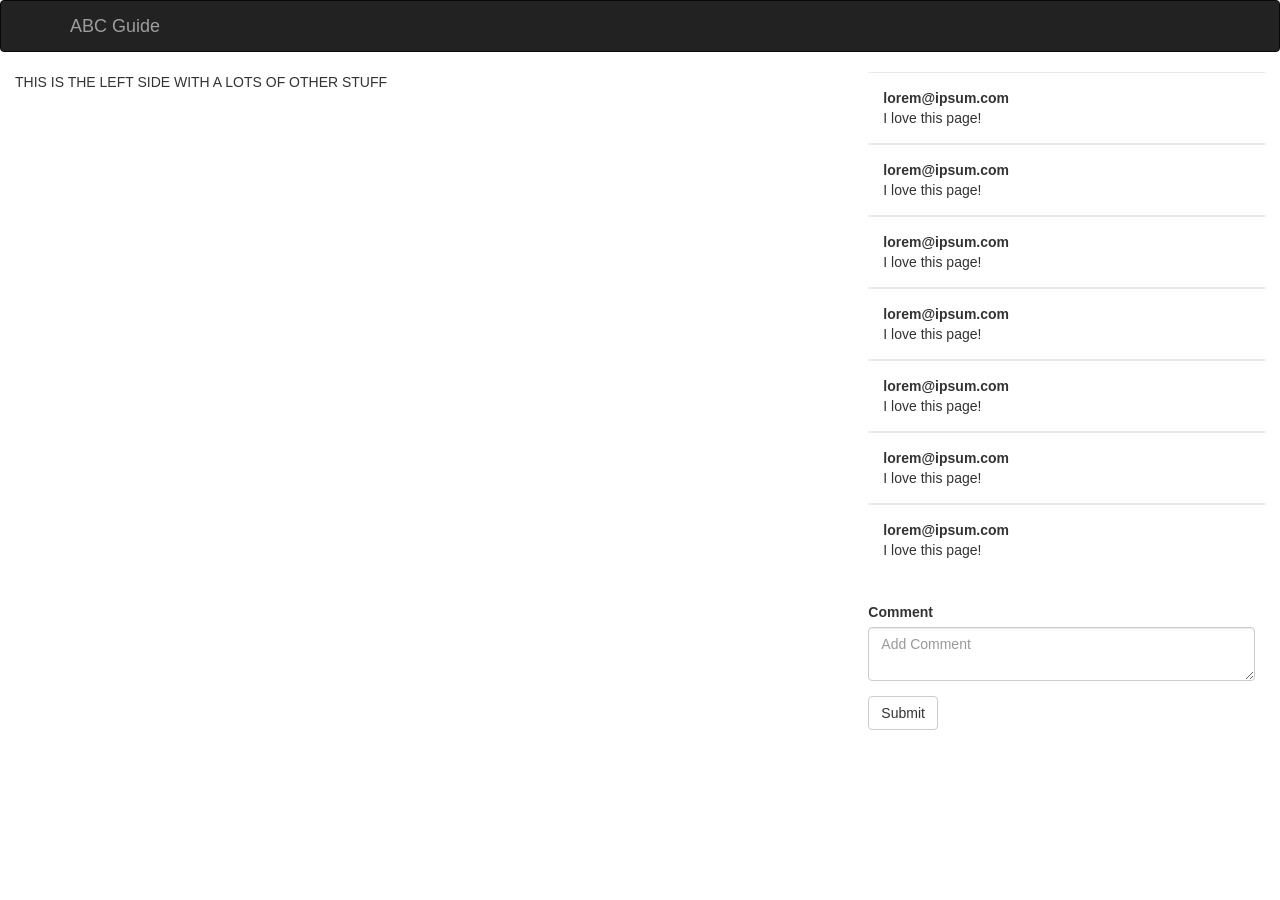
<file: comment-ui/index.html>
<!DOCTYPE html>
<html>

<head>
  <meta charset="utf-8">
  <title>Page</title>
  <link rel="stylesheet" href="https://cdnjs.cloudflare.com/ajax/libs/twitter-bootstrap/3.3.7/css/bootstrap.css">
  <link rel="stylesheet" href="master.css">
</head>

<body>

  <nav class="navbar navbar-inverse">
    <div class="container">
      <!-- Brand and toggle get grouped for better mobile display -->
      <div class="navbar-header">
        <a class="navbar-brand" href="#">ABC Guide</a>
      </div>

    </div>
    <!-- /.container-fluid -->
  </nav>


  <div class="page-content">
    <!-- LEFTSIDE -->
    <div class="leftside col-sm-8">
      THIS IS THE LEFT SIDE WITH A LOTS OF OTHER STUFF
    </div>
    <!-- RIGHTSIDE -->
    <div class="col-sm-4 container comment-side-panel">
      <ul id="comment-list">
        <li class="comment">
          <div class="author-email">
            lorem@ipsum.com
          </div>
          <div class="comment-body">
            I love this page!
          </div>
        </li>

        <li class="comment">
          <div class="author-email">
            lorem@ipsum.com
          </div>
          <div class="comment-body">
            I love this page!
          </div>
        </li>

        <li class="comment">
          <div class="author-email">
            lorem@ipsum.com
          </div>
          <div class="comment-body">
            I love this page!
          </div>
        </li>

        <li class="comment">
          <div class="author-email">
            lorem@ipsum.com
          </div>
          <div class="comment-body">
            I love this page!
          </div>
        </li>

        <li class="comment">
          <div class="author-email">
            lorem@ipsum.com
          </div>
          <div class="comment-body">
            I love this page!
          </div>
        </li>

        <li class="comment">
          <div class="author-email">
            lorem@ipsum.com
          </div>
          <div class="comment-body">
            I love this page!
          </div>
        </li>

        <li class="comment">
          <div class="author-email">
            lorem@ipsum.com
          </div>
          <div class="comment-body">
            I love this page!
          </div>
        </li>

        <li class="comment">
          <div class="author-email">
            lorem@ipsum.com
          </div>
          <div class="comment-body">
            I love this page!
          </div>
        </li>

        <li class="comment">
          <div class="author-email">
            lorem@ipsum.com
          </div>
          <div class="comment-body">
            I love this page!
          </div>
        </li>

        <li class="comment">
          <div class="author-email">
            lorem@ipsum.com
          </div>
          <div class="comment-body">
            I love this page!
          </div>
        </li>

        <li class="comment">
          <div class="author-email">
            lorem@ipsum.com
          </div>
          <div class="comment-body">
            I love this page!
          </div>
        </li>

        <li class="comment">
          <div class="author-email">
            lorem@ipsum.com
          </div>
          <div class="comment-body">
            I love this page!
          </div>
        </li>


      </ul>
      <div class="comment-box">
        <form>
          <div class="form-group">
            <label>Comment</label>
            <textarea class="form-control" placeholder="Add Comment"></textarea>
          </div>
          <button class="btn btn-default">Submit</button>
        </form>
      </div>
    </div>
  </div>

</body>

</html>
</file>
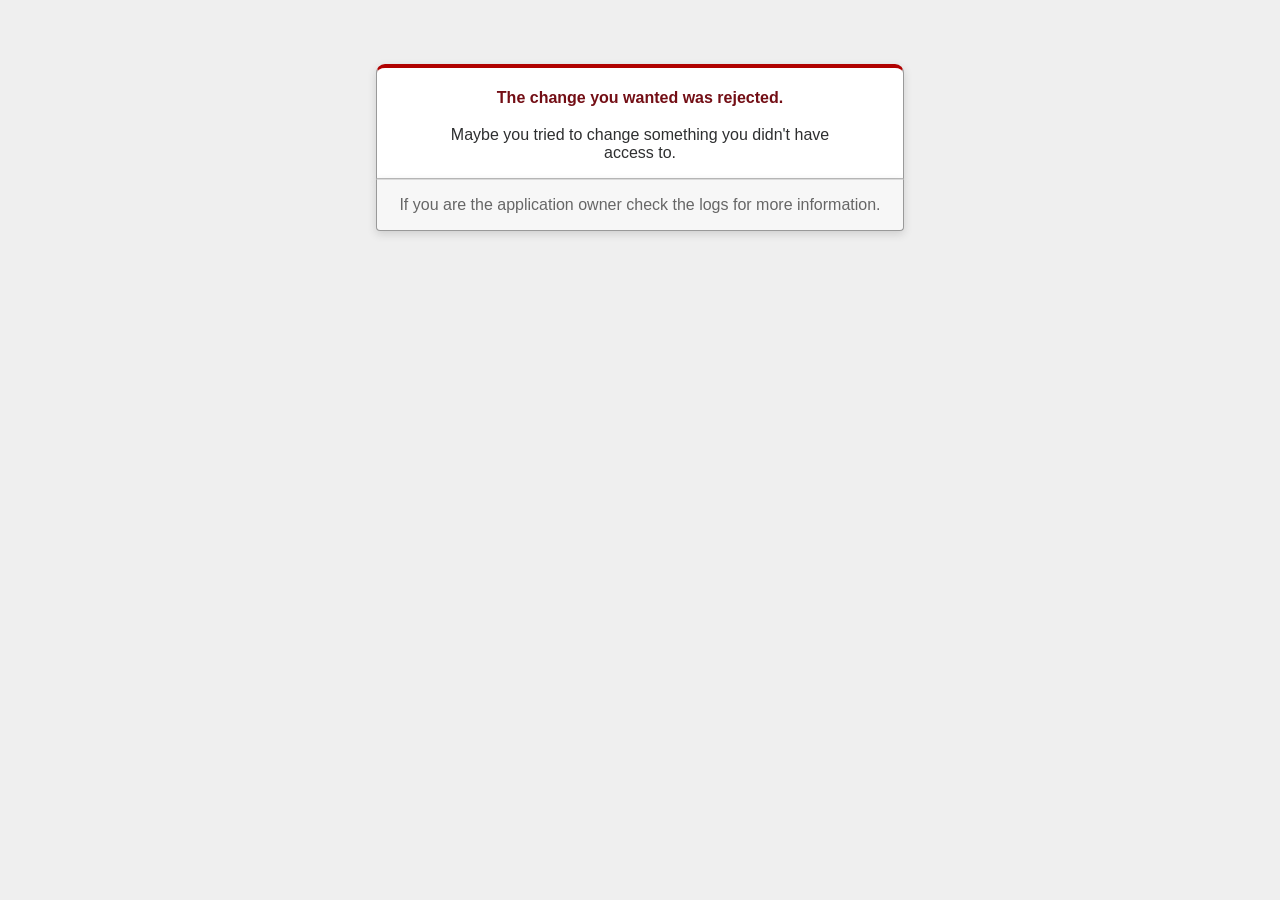
<file: comments_app/public/422.html>
<!DOCTYPE html>
<html>
<head>
  <title>The change you wanted was rejected (422)</title>
  <meta name="viewport" content="width=device-width,initial-scale=1">
  <style>
  .rails-default-error-page {
    background-color: #EFEFEF;
    color: #2E2F30;
    text-align: center;
    font-family: arial, sans-serif;
    margin: 0;
  }

  .rails-default-error-page div.dialog {
    width: 95%;
    max-width: 33em;
    margin: 4em auto 0;
  }

  .rails-default-error-page div.dialog > div {
    border: 1px solid #CCC;
    border-right-color: #999;
    border-left-color: #999;
    border-bottom-color: #BBB;
    border-top: #B00100 solid 4px;
    border-top-left-radius: 9px;
    border-top-right-radius: 9px;
    background-color: white;
    padding: 7px 12% 0;
    box-shadow: 0 3px 8px rgba(50, 50, 50, 0.17);
  }

  .rails-default-error-page h1 {
    font-size: 100%;
    color: #730E15;
    line-height: 1.5em;
  }

  .rails-default-error-page div.dialog > p {
    margin: 0 0 1em;
    padding: 1em;
    background-color: #F7F7F7;
    border: 1px solid #CCC;
    border-right-color: #999;
    border-left-color: #999;
    border-bottom-color: #999;
    border-bottom-left-radius: 4px;
    border-bottom-right-radius: 4px;
    border-top-color: #DADADA;
    color: #666;
    box-shadow: 0 3px 8px rgba(50, 50, 50, 0.17);
  }
  </style>
</head>

<body class="rails-default-error-page">
  <!-- This file lives in public/422.html -->
  <div class="dialog">
    <div>
      <h1>The change you wanted was rejected.</h1>
      <p>Maybe you tried to change something you didn't have access to.</p>
    </div>
    <p>If you are the application owner check the logs for more information.</p>
  </div>
</body>
</html>
</file>
<file: comment-ui/master.css>
#comment-list {
  padding: 0;
  margin: 0;
  height: 55vh;
  overflow-y: scroll;
}
.comment {
  padding: 15px;
  border-top: 1px solid #eaeaea;
  border-bottom: 1px solid #eaeaea;
}

.author-email {
  font-weight: bold;
}

.comment-box {
  padding-right: 10px;
  padding-top: 35px;
  margin-bottom: 30px;
}
/* HIDES THE SCROLLBAR*/
::-webkit-scrollbar {
    display: none;
}
</file>
